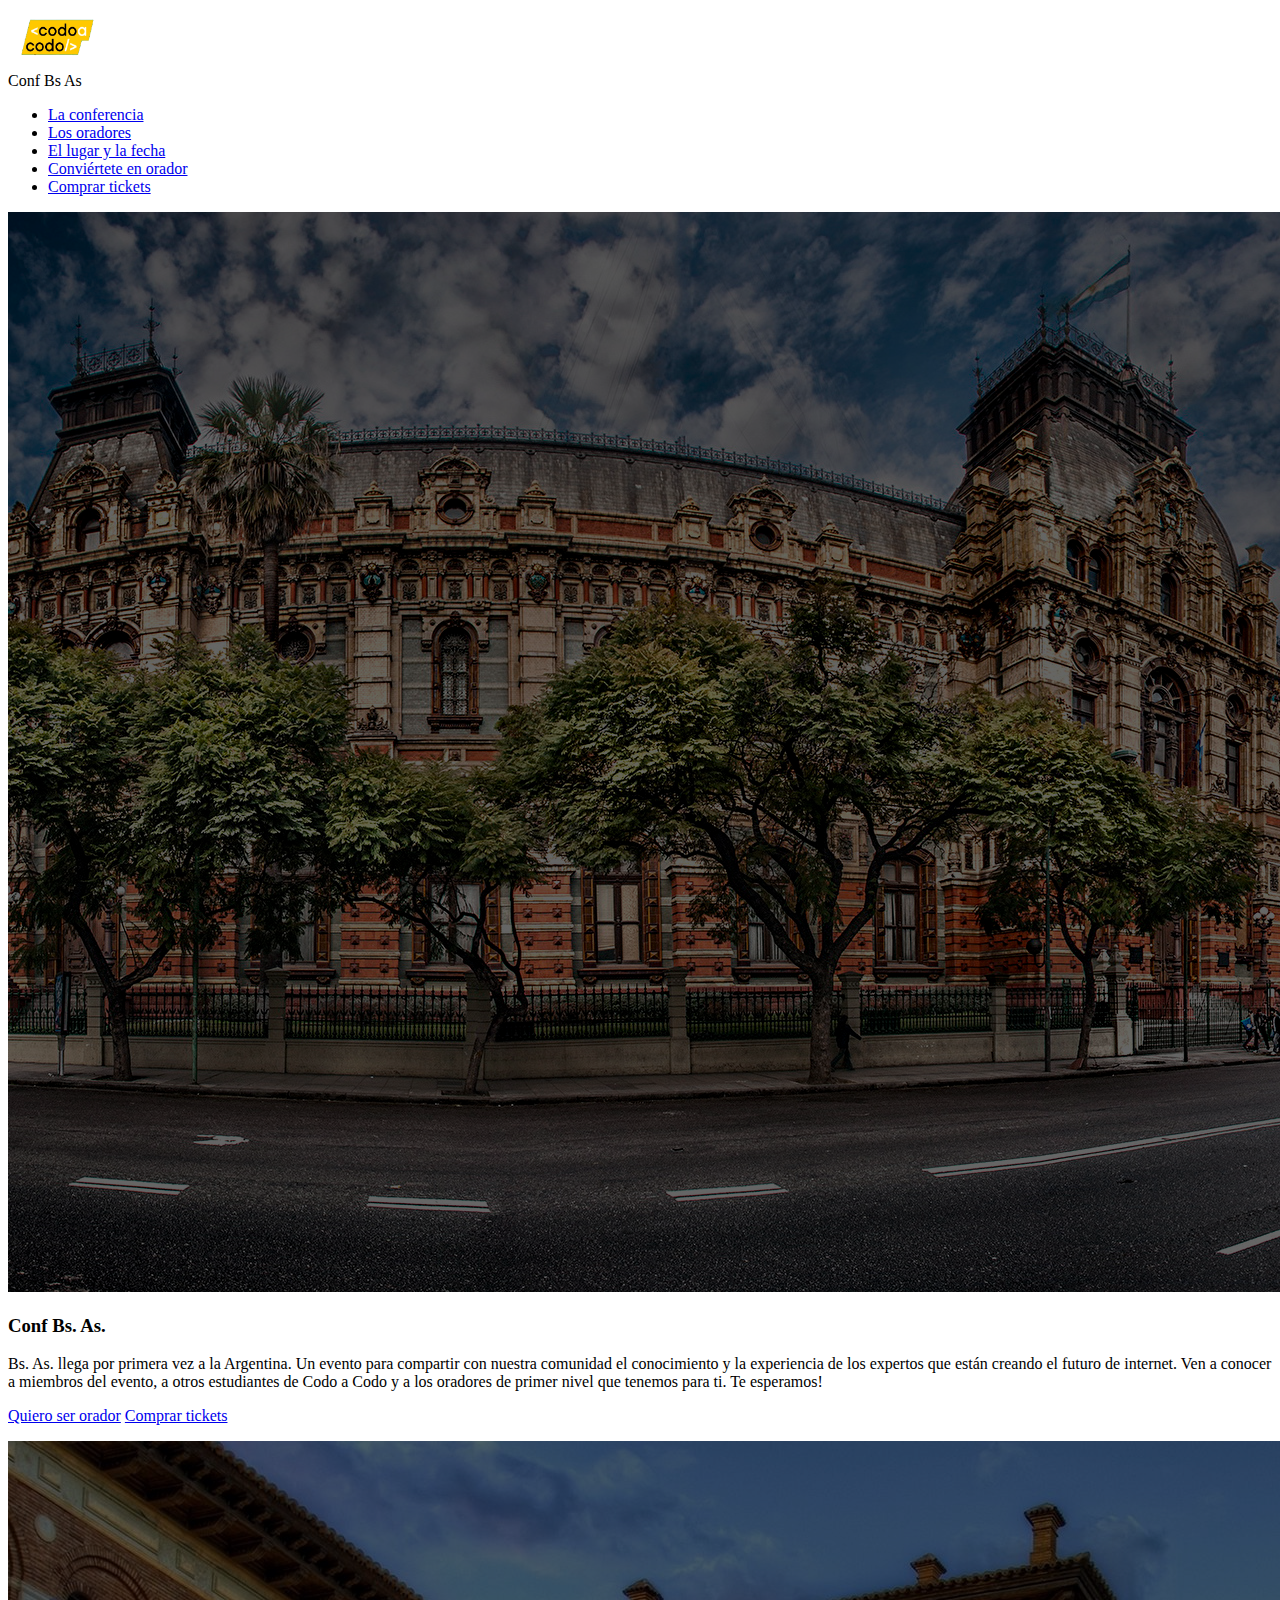
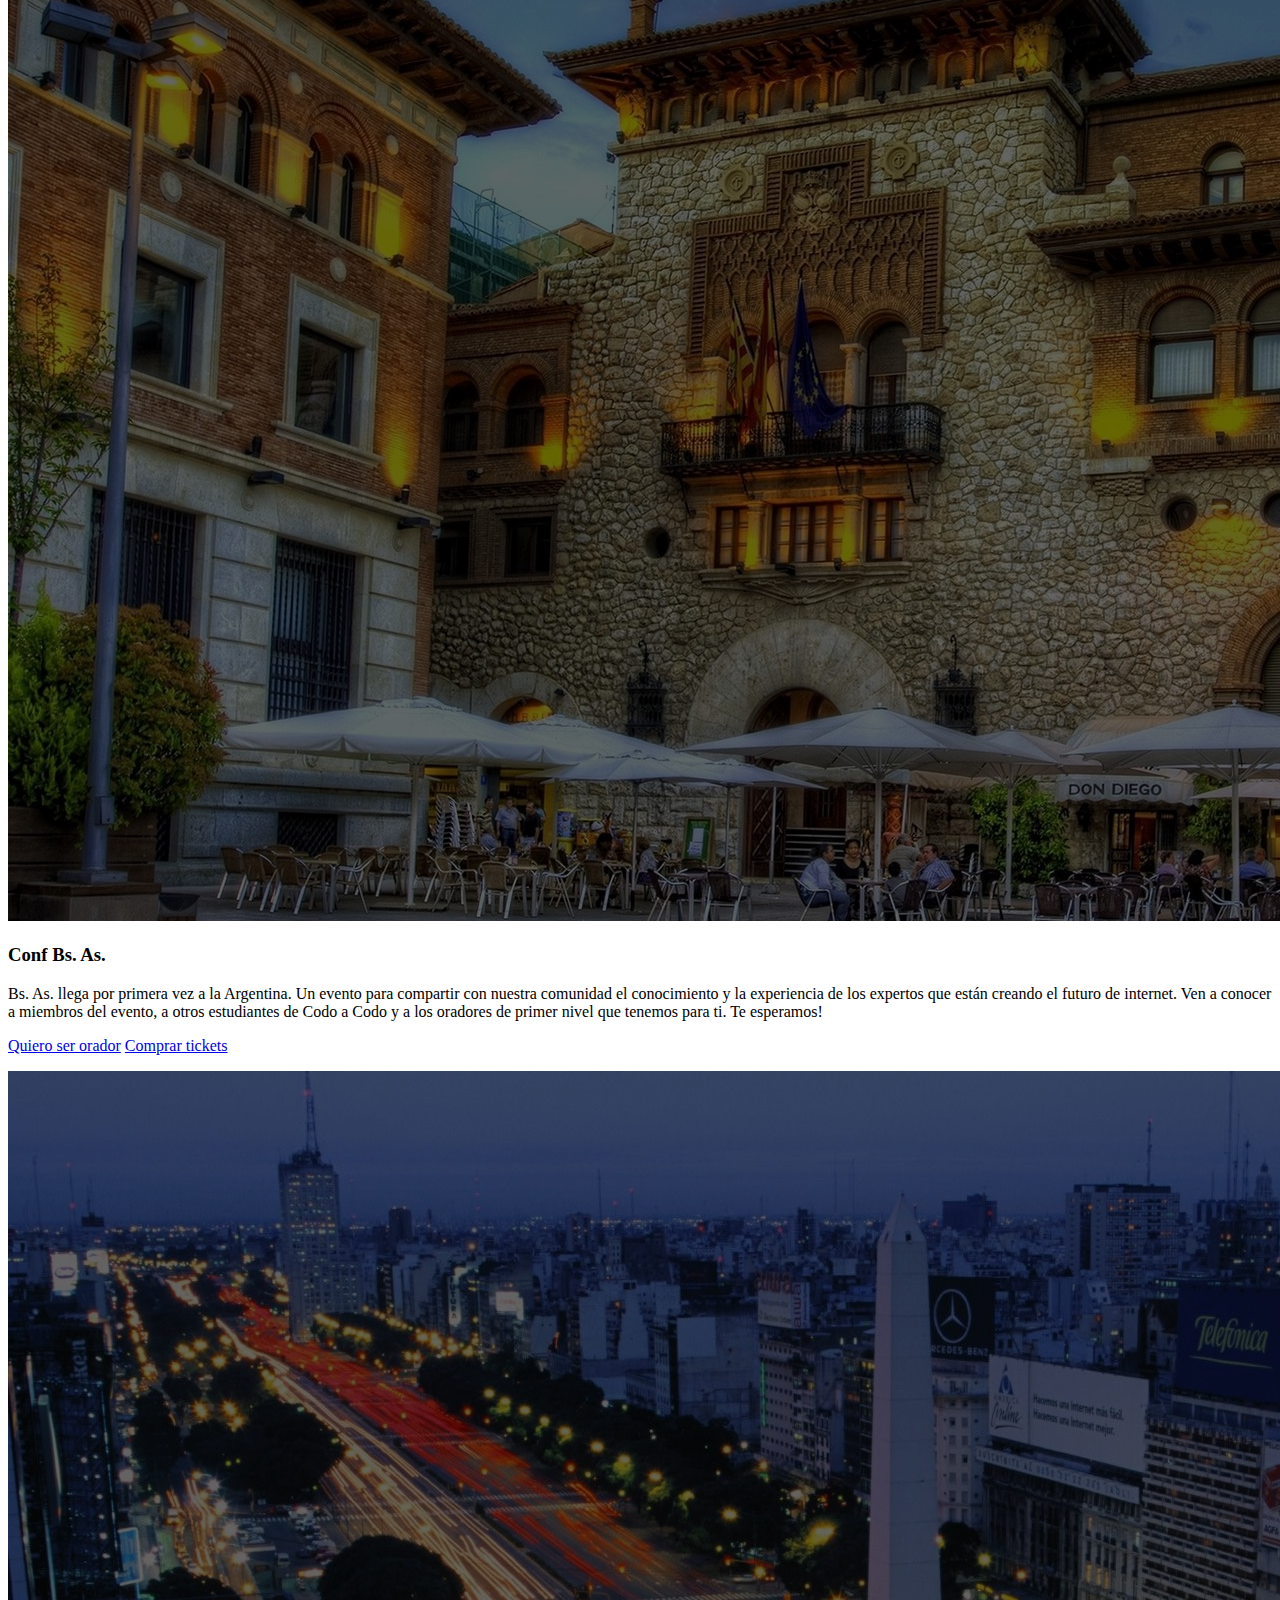
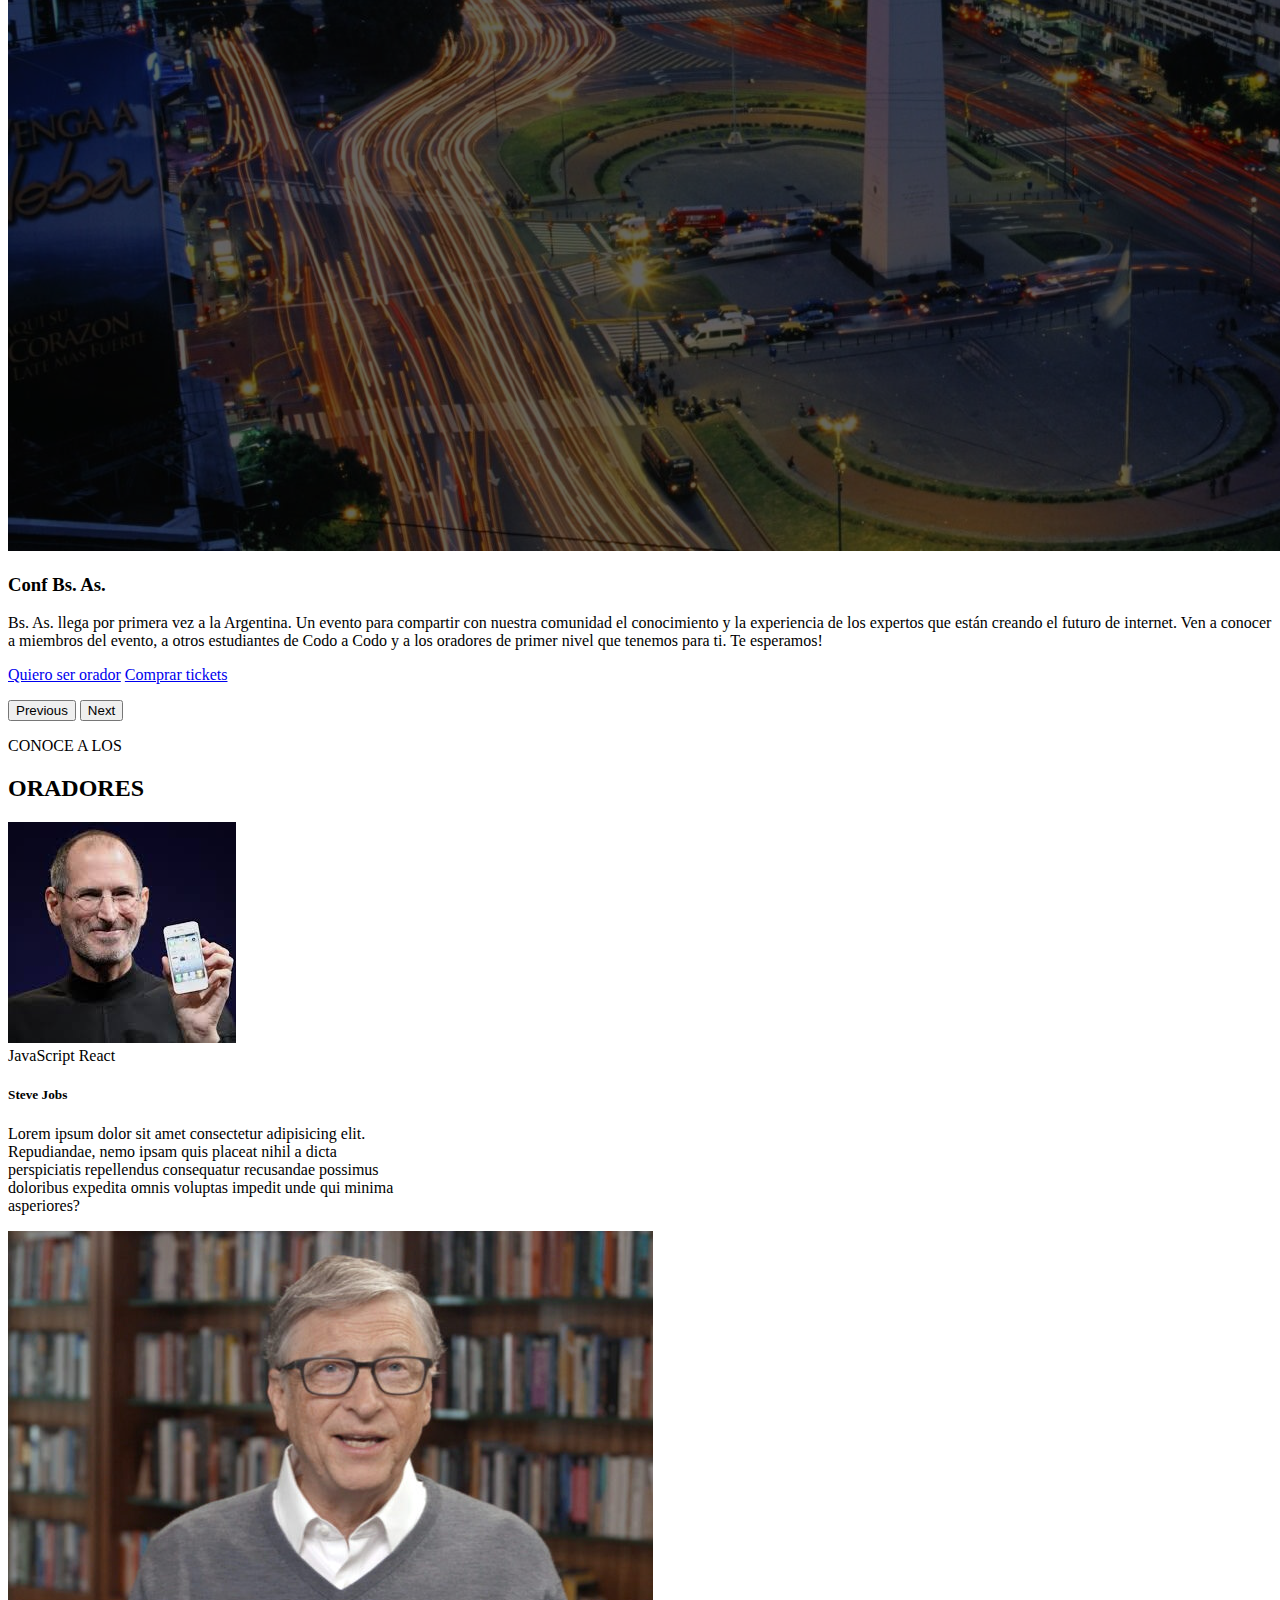
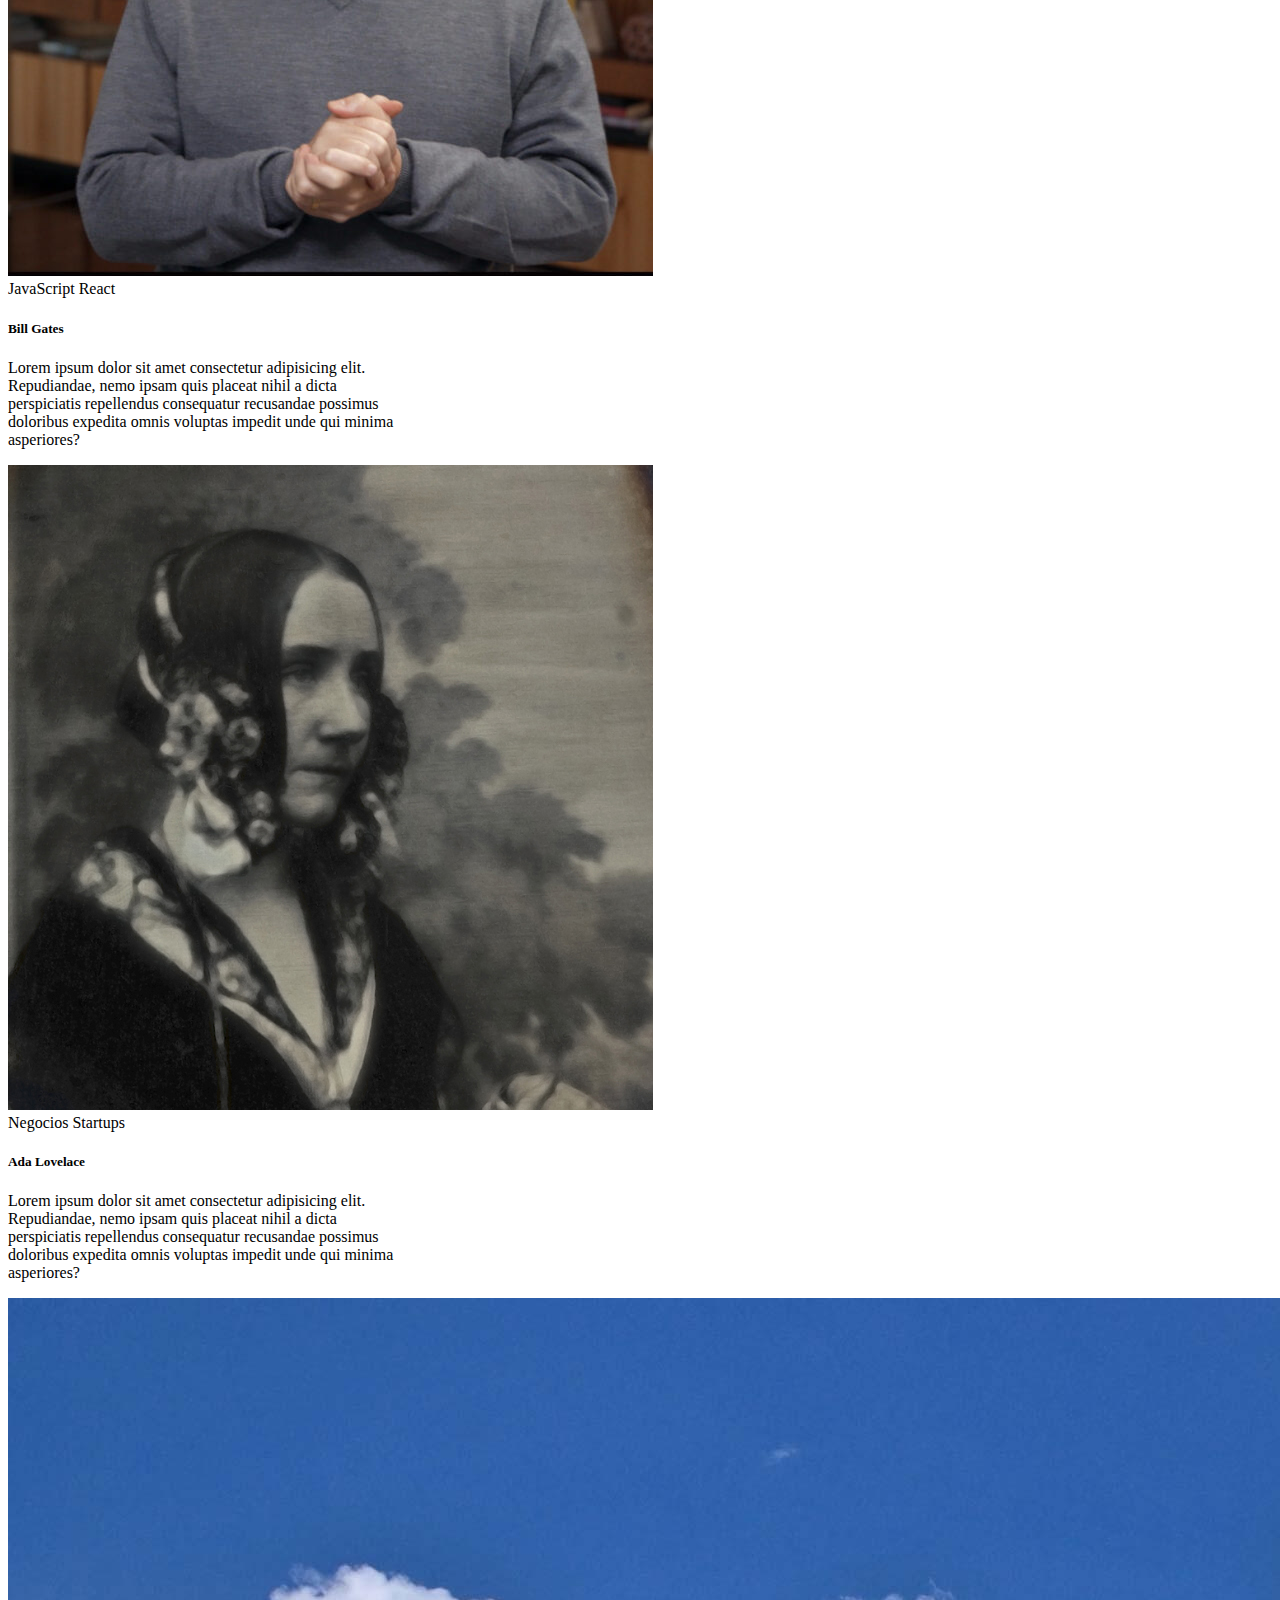
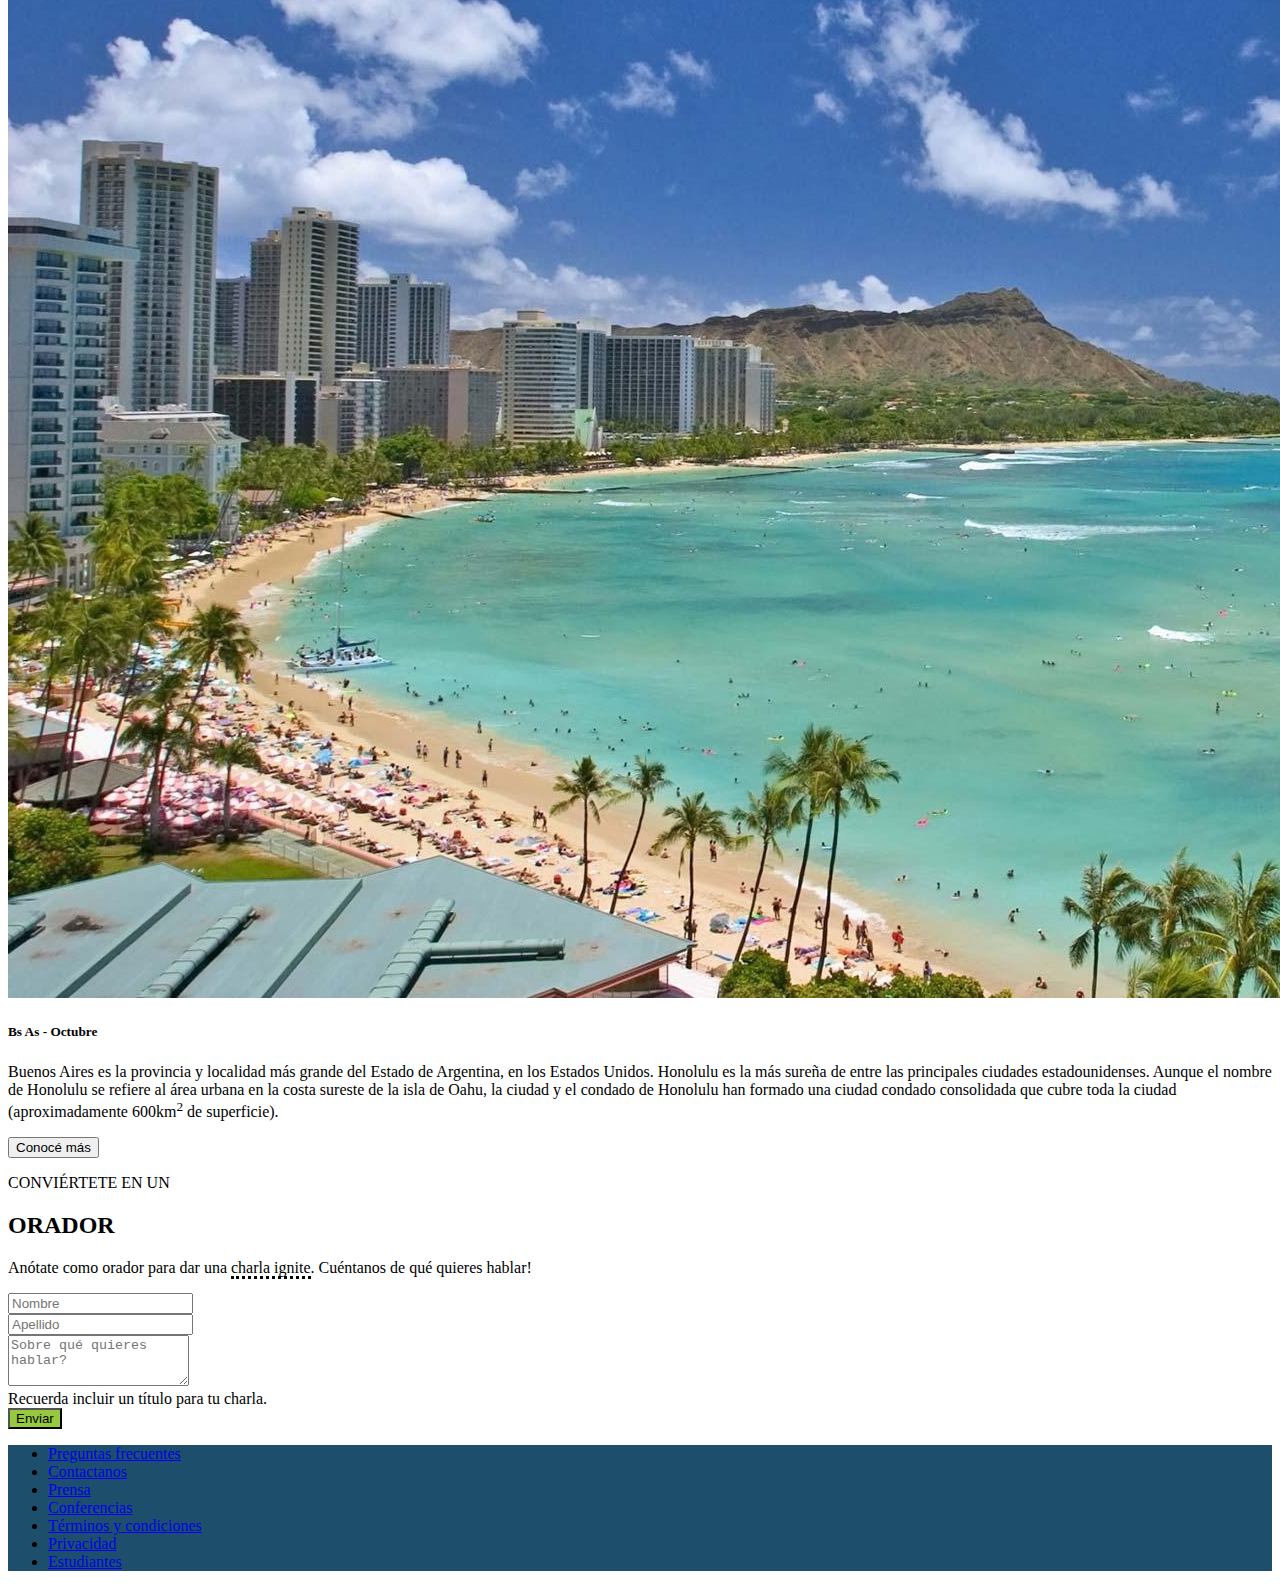
<file: index.html>
<!DOCTYPE html>
<html lang="es">
    <head>
        <title>Trabajo Práctico</title>
        <meta charset="UTF-8">
        <meta name="viewport" content="width=device-width, initial-scale=1">
        <link href="style.css" rel="stylesheet">
      
        <!-- CSS only -->
        <link href="https://cdn.jsdelivr.net/npm/bootstrap@5.2.1/dist/css/bootstrap.min.css" rel="stylesheet" integrity="sha384-iYQeCzEYFbKjA/T2uDLTpkwGzCiq6soy8tYaI1GyVh/UjpbCx/TYkiZhlZB6+fzT" crossorigin="anonymous">
      
      </head>
    <body>
       
<!-- Codo a Codo: Trabajo Práctico Integrador. Realizado por Lucía Goldaracena. Septiembre 2022. -->

<header>

<!-- Navegación -->
    
    <nav class="navbar navbar-expand-lg bg-dark">
        <div class="container-fluid">

        <img src="imagenes_integrador_front/codoacodo.png" alt="Logo" width="100" height="60" class="d-inline-block align-text-top">
        <div class="navbar-brand text-white">Conf Bs As </div>
        

        <div class="collapse navbar-collapse justify-content-end" id="navbarNav">
            
            <ul class="navbar-nav">
              
              <li class="nav-item">
                <a class="nav-link active text-white" aria-current="page" href="#laconferencia">La conferencia</a>
              </li>

              <li class="nav-item">
                <a class="nav-link active text-white-50" href="#losoradores">Los oradores</a>
              </li>

              <li class="nav-item">
                <a class="nav-link active text-white-50" href="#lafechayellugar">El lugar y la fecha</a>
              </li>

              <li class="nav-item">
                <a class="nav-link active text-white-50" href="#convorador">Conviértete en orador</a>
              </li>

              <li class="nav-item">
                <a class="nav-link active text-success" href="tickets.html" >Comprar tickets</a>
              </li>

            </ul>

        </div>
        </div>
    </nav>

    <!-- Navegación -->

</header>

<main>

        <div id="carouselExampleCaptions" class="carousel slide">   
        <div class="carousel-inner">
        <!-- Slide 1 -->
              <div class="carousel-item active">
                <img src="imagenes_integrador_front/ba1.jpg" class="w-100" id="bgmask" alt="...">
              
          <!-- Caption -->
                <div class="container">
                  <div class="carousel-caption text-end pb-5">
                      <div class="row">
                          <div class="col-lg-5 offset-lg-8">
                              <h3>Conf Bs. As.</h3>
                              <p>Bs. As. llega por primera vez a la Argentina. Un evento para compartir con nuestra comunidad el conocimiento y la experiencia de los expertos que están creando el futuro de internet. Ven a conocer a miembros del evento, a otros estudiantes de Codo a Codo y a los oradores de primer nivel que tenemos para ti. Te esperamos!</p>
                              <p>
                              <a class="btn btn-outline-light mb-3" href="#form-orador">Quiero ser orador</a> 
                              <a class="btn btn-success ms-2 mb-3" href="tickets.html">Comprar tickets</a>
                              </p>
                          </div>
                      </div>
                  </div> 
                </div>

              </div>    
              
        <!-- Slide 2 -->      
              <div class="carousel-item">
                <img src="imagenes_integrador_front/ba2.jpg" class="w-100" id="bgmask" alt="...">
               
          <!-- Caption -->      
                <div class="container">
                  <div class="carousel-caption text-end pb-5">
                      <div class="row">
                          <div class="col-lg-5 offset-lg-8">
                              <h3>Conf Bs. As.</h3>
                              <p>Bs. As. llega por primera vez a la Argentina. Un evento para compartir con nuestra comunidad el conocimiento y la experiencia de los expertos que están creando el futuro de internet. Ven a conocer a miembros del evento, a otros estudiantes de Codo a Codo y a los oradores de primer nivel que tenemos para ti. Te esperamos!</p>
                              <p>
                              <a class="btn btn-outline-light mb-3" href="#form-orador">Quiero ser orador</a> 
                              <a class="btn btn-success ms-2 mb-3" href="tickets.html">Comprar tickets</a>
                              </p>
                          </div>
                      </div>
                  </div> 
                </div>

              </div>

        <!-- Slide 3 -->      
              <div class="carousel-item">
                <img src="imagenes_integrador_front/ba3.jpg" class="w-100" id="bgmask" alt="...">
          
          <!-- Caption -->      
                <div class="container">
                  <div class="carousel-caption text-end pb-5">
                      <div class="row">
                          <div class="col-lg-5 offset-lg-8">
                              <h3>Conf Bs. As.</h3>
                              <p>Bs. As. llega por primera vez a la Argentina. Un evento para compartir con nuestra comunidad el conocimiento y la experiencia de los expertos que están creando el futuro de internet. Ven a conocer a miembros del evento, a otros estudiantes de Codo a Codo y a los oradores de primer nivel que tenemos para ti. Te esperamos!</p>
                              <p>
                              <a class="btn btn-outline-light mb-3" href="#form-orador">Quiero ser orador</a> 
                              <a class="btn btn-success ms-2 mb-3" href="tickets.html">Comprar tickets</a>
                              </p>
                          </div>
                      </div>
                  </div> 
                </div>
              
              </div>
        </div>

        <!-- Slide buttons -->    

            <button class="carousel-control-prev" type="button" data-bs-target="#carouselExampleCaptions" data-bs-slide="prev">
              <span class="carousel-control-prev-icon" aria-hidden="true"></span>
              <span class="visually-hidden">Previous</span>
            </button>

            <button class="carousel-control-next" type="button" data-bs-target="#carouselExampleCaptions" data-bs-slide="next">
              <span class="carousel-control-next-icon" aria-hidden="true"></span>
              <span class="visually-hidden">Next</span>
            </button>

        </div>

<!-- Introducción Cards -->

    <div class="container">   
    <div class="row my-5 mx-auto">

            <div class="col-12 text-center mb-4">  
                <p>CONOCE A LOS</p>
                <h2><strong>ORADORES</strong></h2>
            </div>     
        
<!-- Cards --> 

    <div class="card col-4 p-0 mx-3" style="width: 400px;" id="losoradores">
            <img src="imagenes_integrador_front/steve.jpg" class="card-img-top" alt="...">
            <div class="card-body">
              <span class="badge text-bg-warning">JavaScript</span>
              <span class="badge text-bg-info text-white">React</span>
              <h5 class="card-title"> <strong> Steve Jobs </strong></h5>
              <p class="card-text">Lorem ipsum dolor sit amet consectetur adipisicing elit. Repudiandae, nemo ipsam quis placeat nihil a dicta perspiciatis repellendus consequatur recusandae possimus doloribus expedita omnis voluptas impedit unde qui minima asperiores?</p>
            </div>
    </div>

    <div class="card col-4 p-0 mx-3" style="width: 400px;" id="losoradores">
        <img src="imagenes_integrador_front/bill.jpg" class="card-img-top" alt="...">
        <div class="card-body">
          <span class="badge text-bg-warning">JavaScript</span>
          <span class="badge text-bg-info text-white" >React</span>
          <h5 class="card-title"> <strong> Bill Gates </strong></h5>
          <p class="card-text">Lorem ipsum dolor sit amet consectetur adipisicing elit. Repudiandae, nemo ipsam quis placeat nihil a dicta perspiciatis repellendus consequatur recusandae possimus doloribus expedita omnis voluptas impedit unde qui minima asperiores?</p>
        </div>
    </div>

    <div class="card col-4 p-0 mx-3" style="width: 400px;" id="losoradores">
        <img src="imagenes_integrador_front/ada.jpeg" class="card-img-top" alt="...">
        <div class="card-body">
          <span class="badge text-bg-secondary">Negocios</span>
          <span class="badge text-bg-danger">Startups</span>
          <h5 class="card-title"> <strong> Ada Lovelace </strong></h5>
          <p class="card-text">Lorem ipsum dolor sit amet consectetur adipisicing elit. Repudiandae, nemo ipsam quis placeat nihil a dicta perspiciatis repellendus consequatur recusandae possimus doloribus expedita omnis voluptas impedit unde qui minima asperiores?</p>
        </div>
    </div>
    </div>

<!-- Cards -->        
    </div>

<!-- Foto con epígrafe lateral -->

    <div class="container-fluid">
        <div class="row">
            <img src="imagenes_integrador_front/honolulu.jpg" class="col-6 ps-0 pe-1" alt="">

            <div class="card rounded-0 bg-dark col-6 text-bg-secondary" id="lafechayellugar">
                <div class="card-body">
                  <h5 class="card-title"> <strong>Bs As - Octubre</strong></h5>
                  <p class="card-text">Buenos Aires es la provincia y localidad más grande del Estado de Argentina, en los Estados Unidos. Honolulu es la más sureña de entre las principales ciudades estadounidenses. Aunque el nombre de Honolulu se refiere al área urbana en la costa sureste de la isla de Oahu, la ciudad y el condado de Honolulu han formado una ciudad condado consolidada que cubre toda la ciudad (aproximadamente 600km<sup>2</sup> de superficie).</p>
                  <button type="button" class="btn btn-outline-light">Conocé más</button>
                </div>
            </div>
        </div>
    </div>

<!-- Introducción Formulario-->

    <div class="container-fluid align-content-center" id="convorador">   
      <div class="row m-4">
  
              <div class="col-12 text-center">  
                  <p>CONVIÉRTETE EN UN</p>
                  <h2><strong>ORADOR</strong></h2>
              </div>   
      </div>
      <p class="text-center">Anótate como orador para dar una <label style="border-bottom-style: dotted;" data-bs-toggle="tooltip" data-bs-placement="top" title="Historia motivacional">charla ignite</label>. Cuéntanos de qué quieres hablar!</p>

<!-- Formulario -->

      <form>
        <div class="row justify-content-center mx-0">
          <div class="mb-3 col-3 ps-0">
            <input class="form-control" placeholder="Nombre">         
          </div>
          <div class="mb-3 col-3 pe-0">
            <input class="form-control" placeholder="Apellido">         
          </div>
        </div>

        <div class="mb-3 col-6 mx-auto">

          <textarea class="form-control" id="exampleFormControlTextarea1" placeholder="Sobre qué quieres hablar?" rows="3"></textarea>
          <div id="emailHelp" class="form-text">Recuerda incluir un título para tu charla.</div>
        
          <button type="submit" class="btn btn-success col-12 my-3 center border-0" id="botonenviar">Enviar</button> 

        </div>

      </form>

    </div>   

    <!-- Formulario -->

    </main>
  
    <footer>

        <ul class="nav bg-success py-3 justify-content-center" id="footer">

            <li class="nav-item col-1">
              <a href="#" class="nav-link active text-white mx-1 text-center" aria-current="page" >Preguntas frecuentes</a>
            </li>
            <li class="nav-item col-1">
              <a href="#" class="nav-link active text-white mx-1 text-center" aria-current="page" >Contactanos</a>
            </li>
            <li class="nav-item col-1">
              <a href="#" class="nav-link active text-white mx-1 text-center" aria-current="page" >Prensa</a>
            </li>
            <li class="nav-item col-1">
              <a href="#" class="nav-link active text-white mx-1 text-center" aria-current="page" >Conferencias</a>
            </li>
            <li class="nav-item col-1">
              <a href="#" class="nav-link active text-white mx-1 text-center" aria-current="page" >Términos y condiciones</a>
            </li>
            <li class="nav-item col-1">
              <a href="#" class="nav-link active text-white mx-1 text-center" aria-current="page" >Privacidad</a>
            </li>
            <li class="nav-item col-1">
              <a href="#" class="nav-link active text-white mx-1 text-center" aria-current="page" >Estudiantes</a>
            </li>
           
          </ul>

    </footer>

    <!-- Codo a Codo: Trabajo Práctico Integrador. Realizado por Lucía Goldaracena. Septiembre 2022. -->

    </body> 
    
    <!-- JavaScript Bundle with Popper -->
    <script src="https://cdn.jsdelivr.net/npm/bootstrap@5.2.1/dist/js/bootstrap.bundle.min.js" integrity="sha384-u1OknCvxWvY5kfmNBILK2hRnQC3Pr17a+RTT6rIHI7NnikvbZlHgTPOOmMi466C8" crossorigin="anonymous"></script>
   
    
</html>
</file>
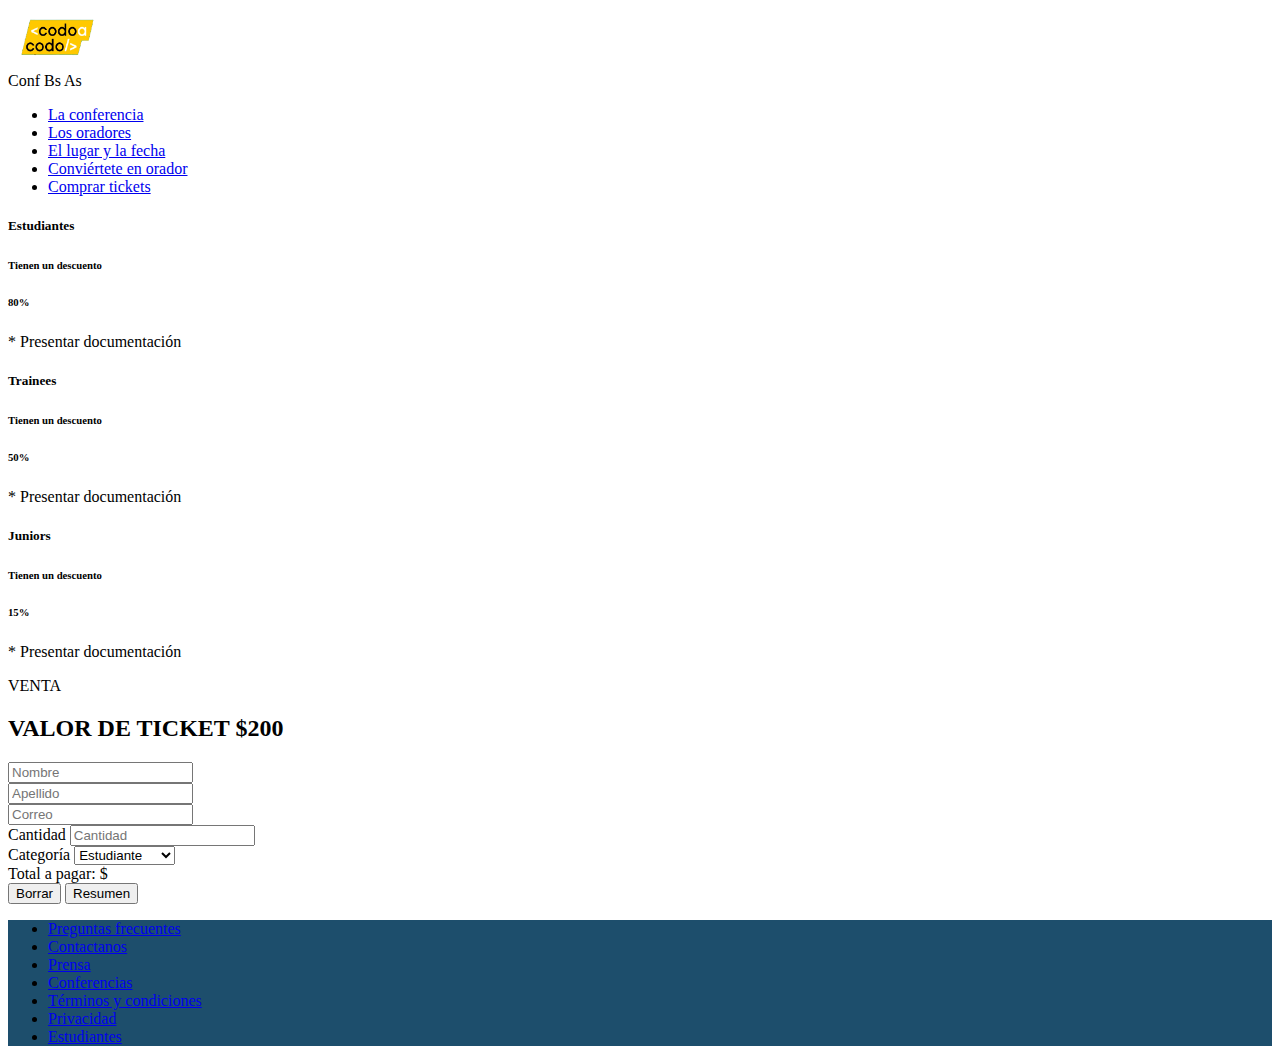
<file: tickets.html>
<!DOCTYPE html>
<html lang="es">
    <head>
        <title>Comprartickets</title>
        <meta charset="UTF-8">
        <meta name="viewport" content="width=device-width, initial-scale=1">
        <link href="style.css" rel="stylesheet">
        
        <!-- CSS only -->
        <link href="https://cdn.jsdelivr.net/npm/bootstrap@5.2.1/dist/css/bootstrap.min.css" rel="stylesheet" integrity="sha384-iYQeCzEYFbKjA/T2uDLTpkwGzCiq6soy8tYaI1GyVh/UjpbCx/TYkiZhlZB6+fzT" crossorigin="anonymous">
      
    </head>
    <body>
    
        <header>

            <!-- Navegación -->
                
                <nav class="navbar navbar-expand-lg bg-dark">
                    <div class="container-fluid">
            
                    <img src="imagenes_integrador_front/codoacodo.png" alt="Logo" width="100" height="60" class="d-inline-block align-text-top">
                    <div class="navbar-brand text-white">Conf Bs As </div>
                    
            
                    <div class="collapse navbar-collapse justify-content-end" id="navbarNav">
                        
                        <ul class="navbar-nav">
                          
                          <li class="nav-item">
                            <a class="nav-link active text-white" aria-current="page" href="#laconferencia">La conferencia</a>
                          </li>
            
                          <li class="nav-item">
                            <a class="nav-link active text-white-50" href="#losoradores">Los oradores</a>
                          </li>
            
                          <li class="nav-item">
                            <a class="nav-link active text-white-50" href="#lafechayellugar">El lugar y la fecha</a>
                          </li>
            
                          <li class="nav-item">
                            <a class="nav-link active text-white-50" href="#convorador">Conviértete en orador</a>
                          </li>
            
                          <li class="nav-item">
                            <a class="nav-link active text-success" href="tickets.html" >Comprar tickets</a>
                          </li>
            
                        </ul>
            
                    </div>
                    </div>
                </nav>
            
                <!-- Navegación -->
            
            </header>
            
            <main>

<!-- Tarjetas -->
                
                <div class="row justify-content-center text-center my-5">

                <div class="card border-primary rounded-0 mx-1" style="width:auto;">
                    <div class="card-body">
                      <h5 class="card-title fw-semibold my-3">Estudiantes</h5>
                      <h6 class="card-subtitle my-3">Tienen un descuento</h6>
                      <h6 class="fw-bold my-3">80%</h6>
                      <p class="card-text text-muted small my-3">* Presentar documentación</p>
                    </div>
                  </div>

                  <div class="card border-success rounded-0 mx-1" style="width:auto;">
                    <div class="card-body">
                      <h5 class="card-title fw-semibold my-3">Trainees</h5>
                      <h6 class="card-subtitle my-3">Tienen un descuento</h6>
                      <h6 class="fw-bold my-3">50%</h6>
                      <p class="card-text text-muted small my-3">* Presentar documentación</p>
                    </div>
                  </div>

                  <div class="card border-warning rounded-0 mx-1" style="width:auto;">
                    <div class="card-body">
                      <h5 class="card-title fw-semibold my-3">Juniors</h5>
                      <h6 class="card-subtitle my-3">Tienen un descuento</h6>
                      <h6 class="fw-bold my-3">15%</h6>
                      <p class="card-text text-muted small my-3">* Presentar documentación</p>
                    </div>
                  </div>

                </div>


 <!-- Introducción Formulario-->

        <div class="row m-4 align-content-center">   
    
                <div class="col-12 text-center">  
                    <p>VENTA</p>
                    <h2 class="fw-semibold">VALOR DE TICKET $200</h2>
                </div>   

        </div>
  
  <!-- Formulario -->
  
        <form>
          <div class="row justify-content-center mx-0">
            <div class="mb-3 col-3 ps-0">
              <input class="form-control" placeholder="Nombre" id="nombre">          
            </div>
            <div class="mb-3 col-3 pe-0">
              <input class="form-control" placeholder="Apellido" id="apellido">         
            </div>
          </div>

          <div class="row justify-content-center mx-0">
          <div class="mb-3 col-6 px-0">
            <input class="form-control" placeholder="Correo" id="correo">          
          </div>
          </div>
          
          <div class="row justify-content-center mx-0">

                <div class="mb-3 col-3 ps-0">
                    <label for="" class="form-label">Cantidad</label>
                    <input class="form-control" placeholder="Cantidad" id="cantidad"> 
                </div>

                <div class="mb-3 col-3 pe-0">
                    <label for="" class="form-label">Categoría</label>
                    <select class="form-select"  id="categoria">
                        <option value="1">Estudiante</option>
                        <option value="2">Trainee</option>
                        <option value="3">Junior</option>
                        <option value="4">Sin categoría</option>
                    </select>
                </div>

          </div>



<!-- Resultado -->

          <div class="alert alert-info my-4 col-6 mx-auto" role="alert" id="resultado">
          Total a pagar: $
          </div>        
  
        </form>
  
      </div>   

<!-- Botones -->

        <div class="row justify-content-center mx-auto my-4">
            
            <button type="submit" class="btn btn-success col-3 me-1 ms-0 center border-0" id="btn_borrar">Borrar</button> 
            <button type="submit" class="btn btn-success col-3 ms-1 me-0 center border-0" id="btn_resumen">Resumen</button> 
            
        </div>      
  
    </main>


    <footer>

        <ul class="nav bg-success py-3 justify-content-center" id="footer">

            <li class="nav-item col-1">
                <a href="#" class="nav-link active text-white mx-1 text-center" aria-current="page" >Preguntas frecuentes</a>
            </li>
            <li class="nav-item col-1">
                <a href="#" class="nav-link active text-white mx-1 text-center" aria-current="page" >Contactanos</a>
            </li>
            <li class="nav-item col-1">
                <a href="#" class="nav-link active text-white mx-1 text-center" aria-current="page" >Prensa</a>
            </li>
            <li class="nav-item col-1">
                <a href="#" class="nav-link active text-white mx-1 text-center" aria-current="page" >Conferencias</a>
            </li>
            <li class="nav-item col-1">
                <a href="#" class="nav-link active text-white mx-1 text-center" aria-current="page" >Términos y condiciones</a>
            </li>
            <li class="nav-item col-1">
                <a href="#" class="nav-link active text-white mx-1 text-center" aria-current="page" >Privacidad</a>
            </li>
            <li class="nav-item col-1">
                <a href="#" class="nav-link active text-white mx-1 text-center" aria-current="page" >Estudiantes</a>
            </li>
            
            </ul>

    </footer>

    </body>

    <!-- JavaScript Bundle with Popper -->
    <script src="https://cdn.jsdelivr.net/npm/bootstrap@5.2.1/dist/js/bootstrap.bundle.min.js" integrity="sha384-u1OknCvxWvY5kfmNBILK2hRnQC3Pr17a+RTT6rIHI7NnikvbZlHgTPOOmMi466C8" crossorigin="anonymous"></script>
    <script src="script.js"></script>

</html>
</file>
<file: style.css>
#footer {
    background-color: #1d4e6c !important;
}

#botonenviar {
    background-color: #96c93e;
}

#bgmask {
    filter:brightness(40%);
}
</file>
